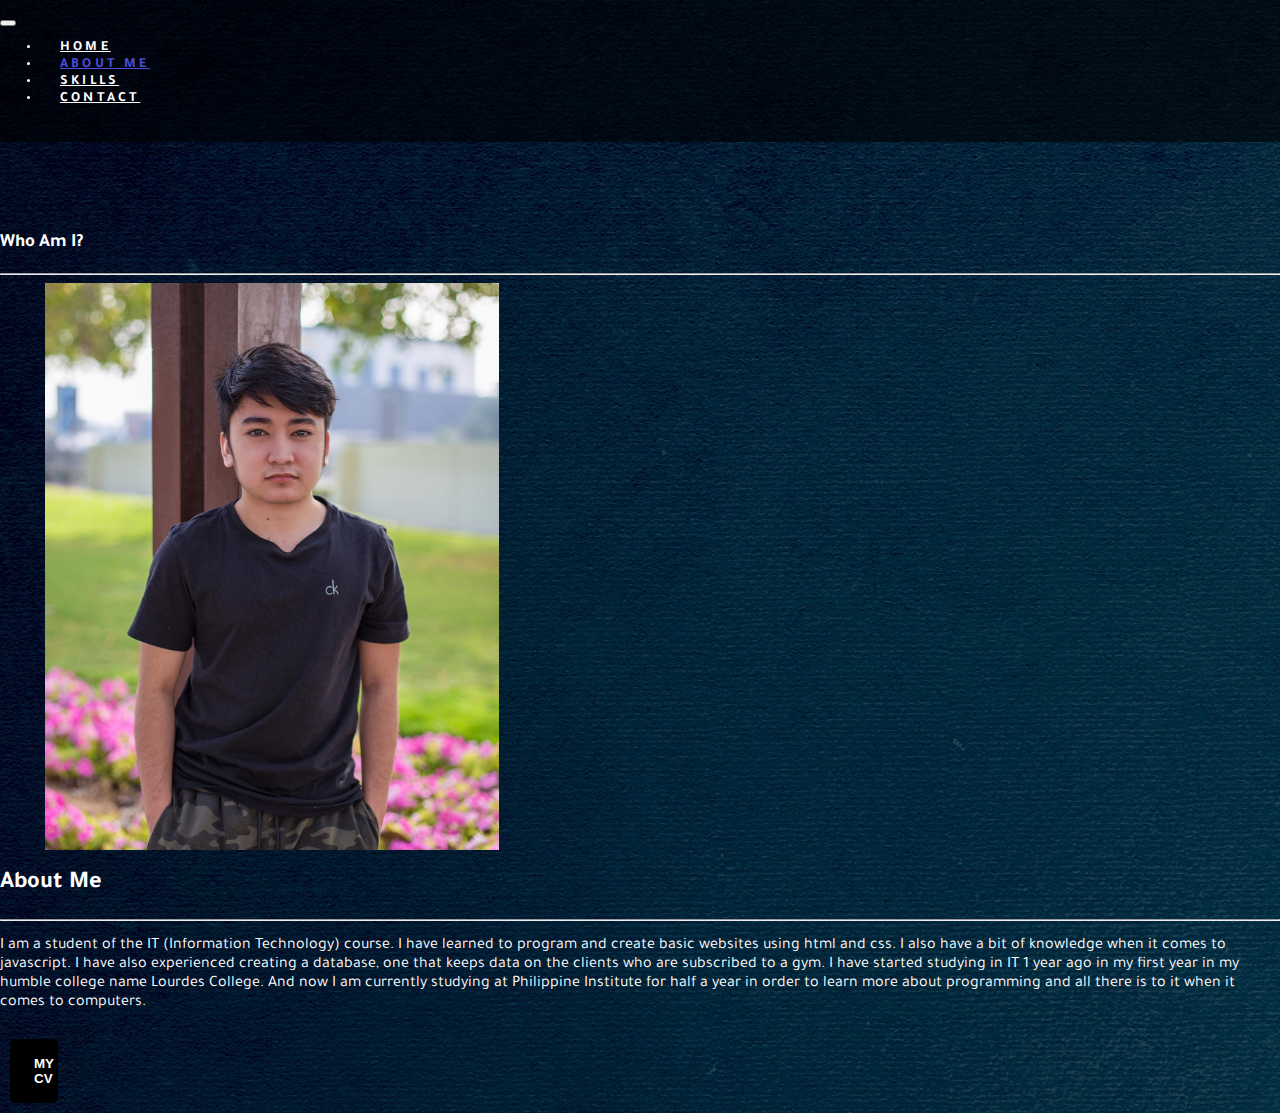
<file: about.html>
<html>
    <head>
        <title>About Me</title>
                <!-- CSS only -->
<link href="https://cdn.jsdelivr.net/npm/bootstrap@5.2.2/dist/css/bootstrap.min.css" rel="stylesheet" 
integrity="sha384-Zenh87qX5JnK2Jl0vWa8Ck2rdkQ2Bzep5IDxbcnCeuOxjzrPF/et3URy9Bv1WTRi" crossorigin="anonymous">
<!-- JavaScript Bundle with Popper -->
<script src="https://cdn.jsdelivr.net/npm/bootstrap@5.2.2/dist/js/bootstrap.bundle.min.js" 
integrity="sha384-OERcA2EqjJCMA+/3y+gxIOqMEjwtxJY7qPCqsdltbNJuaOe923+mo//f6V8Qbsw3" crossorigin="anonymous">
</script>
<link rel="stylesheet" href="PortfolioStyle.css">
    </head>
    <body style="background-image: url('pic4.webp'); color: white;">
        <div id="home">
            <nav class="navbar navbar-expand-lg navbar-dark bg-black fixed-top">
                <div class="container-fluid">
                  <button class="navbar-toggler" type="button" data-bs-toggle="collapse" data-bs-target="#navbarTogglerDemo01">
                    <span class="navbar-toggler-icon"></span>
                  </button>
                  <div class="collapse navbar-collapse" id="navbarTogglerDemo01">
                    <ul class="navbar-nav mx-auto">
                      <li class="nav-item">
                        <a class="nav-link" aria-current="page" href="index.html">Home</a>
                      </li>
                      <li class="nav-item">
                        <a class="nav-link active" href="about.html">About Me</a>
                      </li>
                      <li class="nav-item">
                        <a class="nav-link" href="skills.html">Skills</a>
                      </li>
                      <li class="nav-item">
                        <a class="nav-link" href="Contact.html">Contact</a>
                      </li>
                      </ul>
                  </div>
              </nav>
            </div>
            <div id="about" class=" container-fluid mt-3 pb-5 ">
                <div class="post-heading text-center">
                  <h3 class="display-4 font-weight-bold" style="margin-top: 7%;">Who Am I?</h3>
                  <hr class="w-50 mx-auto pb-5">
                </div>
                <div class="row">
                <div class="col-lg-6 col-md-6 col-12">
                  <img src="pic3.jpeg" class="img-fluid" style="height: 15cm; margin-left: 45px;">
                </div>
                <div class="col-lg-6 col-md-6 col-12">
                <h2 class="text-center">About Me</h2>
                <hr class="w-50 mx-auto ">
                <p>
                     I am a student of the IT (Information Technology) 
                    course. I have learned to program and create basic websites using html and css. I 
                also have a bit of knowledge when it comes to javascript. I have also experienced creating
            a database, one that keeps data on the clients who are subscribed to a gym. I have started
        studying in IT 1 year ago in my first year in my humble college name Lourdes College. And now I am currently
    studying at Philippine Institute for half a year in order to learn more about programming and all there is to it when
it comes to computers.</p>
<button class="btn w-50">
  <a href="CV.html">My CV</a>
</button>
                </div>
    </body>
</html>
</file>
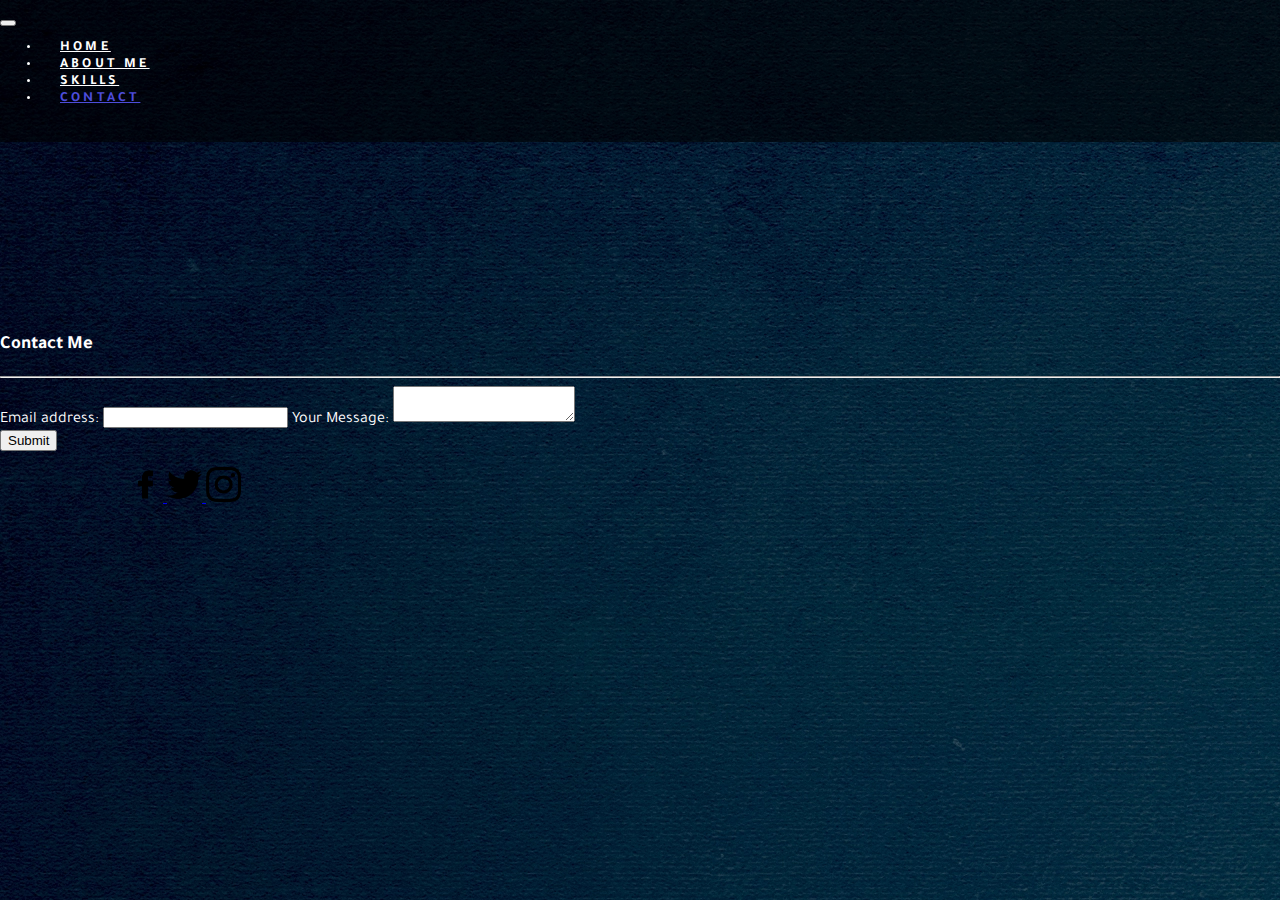
<file: Contact.html>
<html>
    <head>
        <title>Contact</title>
                <!-- CSS only -->
<link href="https://cdn.jsdelivr.net/npm/bootstrap@5.2.2/dist/css/bootstrap.min.css" rel="stylesheet" 
integrity="sha384-Zenh87qX5JnK2Jl0vWa8Ck2rdkQ2Bzep5IDxbcnCeuOxjzrPF/et3URy9Bv1WTRi" crossorigin="anonymous">
<!-- JavaScript Bundle with Popper -->
<script src="https://cdn.jsdelivr.net/npm/bootstrap@5.2.2/dist/js/bootstrap.bundle.min.js" 
integrity="sha384-OERcA2EqjJCMA+/3y+gxIOqMEjwtxJY7qPCqsdltbNJuaOe923+mo//f6V8Qbsw3" crossorigin="anonymous">
</script>
<link rel="stylesheet" href="PortfolioStyle.css">
    </head>
    <body style="background-image: url('pic4.webp'); color: white;">
        <div id="home">
            <nav class="navbar navbar-expand-lg navbar-dark bg-black fixed-top">
                <div class="container-fluid">
                  <button class="navbar-toggler" type="button" data-bs-toggle="collapse" data-bs-target="#navbarTogglerDemo01">
                    <span class="navbar-toggler-icon"></span>
                  </button>
                  <div class="collapse navbar-collapse" id="navbarTogglerDemo01">
                    <ul class="navbar-nav mx-auto">
                      <li class="nav-item">
                        <a class="nav-link" aria-current="page" href="index.html">Home</a>
                      </li>
                      <li class="nav-item">
                        <a class="nav-link" href="about.html">About Me</a>
                      </li>
                      <li class="nav-item">
                        <a class="nav-link" href="skills.html">Skills</a>
                      </li>
                      <li class="nav-item">
                        <a class="nav-link active" href="Contact.html">Contact</a>
                      </li>
                      </ul>
                  </div>
              </nav>
            </div>

            <div id="contact" class="container w-50 mt-3 pb-5 ">
              <div class="post-heading text-center">
                <h3 class="display-4 font-weight-bold" style="margin-top: 15%;">Contact Me</h3>
                <hr class="w-50 mx-auto pb-5">
              </div>
              <form action="https://formsubmit.co/keithzeejaymendez72@gmail.com" method="POST">
                   <input type="hidden" name="_capatcha" value="false">
                 <input type="hidden" name="_subject" value="You've got mail!">
               
                  <label for="email">Email address:</label>
                  <input type="email" name="email"class="form-control" id="email" required>
               <input type="hidden" name="_next" value="https://keith0914.github.io/Portfolio-website/thanks.html">
                  <label for="email">Your Message:</label>
                  <textarea name="message" class="form-control"></textarea>
                
                <br>
                <button type="submit" class="btn btn-dark">Submit</button>
              </form>
            </div>

            <div class="container my-5">

              <!-- Footer -->
            <footer class="text-center text-white" style="width: 80%; margin-left: 10%; 
            padding-bottom: 0%;">
              <!-- Grid container -->
              <div class="container p-4">
                <!-- Section: Social media -->
                <section class="mb-4">
                  <!-- Facebook -->
                  <a class="btn bg-light btn-outline-light btn-floating m-1"
                   href="https://www.facebook.com/profile.php?id=100015605028121" 
                   role="button"><i class="fab fa-facebook-f"></i>
                  <img src="fb.png" style="height: 35px;">
                  </a>
           
                  <!-- Twitter -->
                  <a class="btn bg-light btn-outline-light btn-floating m-1" 
                  href="https://twitter.com/KeithMendez221" role="button"><i class="fab fa-twitter"></i>
                  <img src="twitter.png" style="height: 35px;">
                </a>
            
              
                  <!-- Instagram -->
                  <a class="btn bg-light btn-outline-light btn-floating m-1" 
                  href="https://www.instagram.com/justkeithmendez/" role="button">
                  <i class="fab fa-instagram"></i>
                  <img src="instagram.png" style="height: 35px;">
                </a>
                  <form action="">
                    <!--Grid row-->
                    <div class="row d-flex justify-content-center">
              </div>
              <!-- Grid container -->
            </footer>
            <!-- Footer -->
            </div>
            <!-- End of .container -->
            </body>
            </html>
</file>
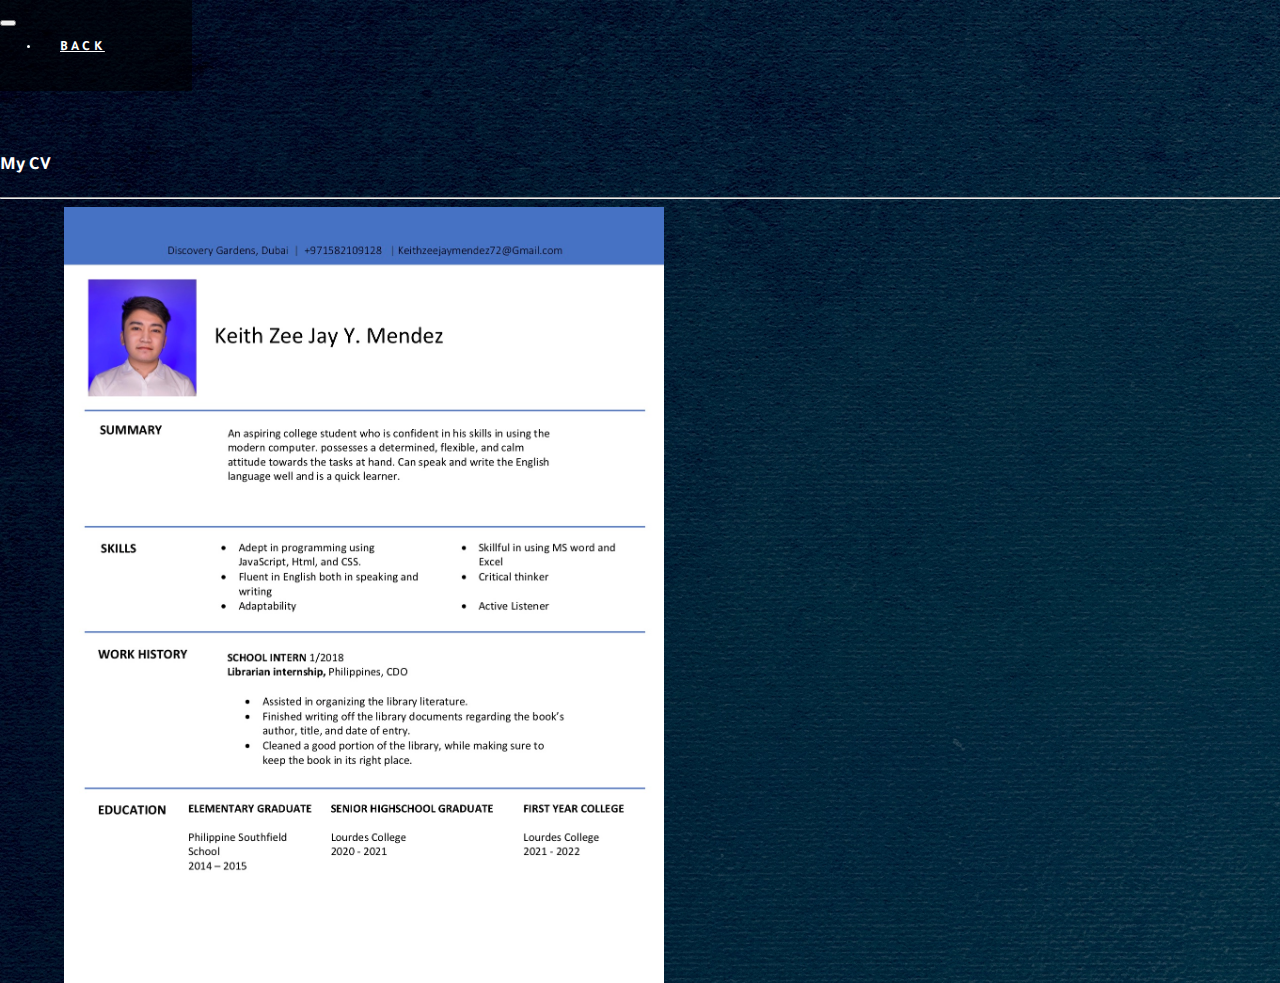
<file: CV.html>
<html>
    <head>
        <title>Skills</title>
                <!-- CSS only -->
<link href="https://cdn.jsdelivr.net/npm/bootstrap@5.2.2/dist/css/bootstrap.min.css" rel="stylesheet" 
integrity="sha384-Zenh87qX5JnK2Jl0vWa8Ck2rdkQ2Bzep5IDxbcnCeuOxjzrPF/et3URy9Bv1WTRi" crossorigin="anonymous">
<!-- JavaScript Bundle with Popper -->
<script src="https://cdn.jsdelivr.net/npm/bootstrap@5.2.2/dist/js/bootstrap.bundle.min.js" 
integrity="sha384-OERcA2EqjJCMA+/3y+gxIOqMEjwtxJY7qPCqsdltbNJuaOe923+mo//f6V8Qbsw3" crossorigin="anonymous">
</script>
<link rel="stylesheet" href="PortfolioStyle.css">
    </head>
    <body style="background-image: url('pic4.webp'); color: white;">
        <div id="home">
            <nav class="navbar navbar-expand-lg navbar-dark bg-black fixed-top" style="margin-right: 85%;" >
                <div class="container-fluid">
                  <button class="navbar-toggler" type="button" data-bs-toggle="collapse" data-bs-target="#navbarTogglerDemo01">
                    <span class="navbar-toggler-icon"></span>
                  </button>
                  <div class="collapse navbar-collapse" id="navbarTogglerDemo01">
                    <ul class="navbar-nav mx-auto">
                      <li class="nav-item">
                        <a class="nav-link" aria-current="page" href="about.html">Back</a>
                      </li>
                     
                      </ul>
                  </div>
              </nav>
            </div>
            
            <div id="contact" class="container w-50 mt-3 pb-5 ">
              <div class="post-heading text-center">
                <h3 class="display-4 font-weight-bold" style="margin-top: 5%;">My CV</h3>
                <hr class="w-50 mx-auto pb-5">
              </div>

            <div class="img">
                <img src="Keith-CV-new.jpg" class="img-fluid" style="width: 600px; margin-left: 5%; margin-top: 0%;">
               </div>
            </body>
            </html>
</file>
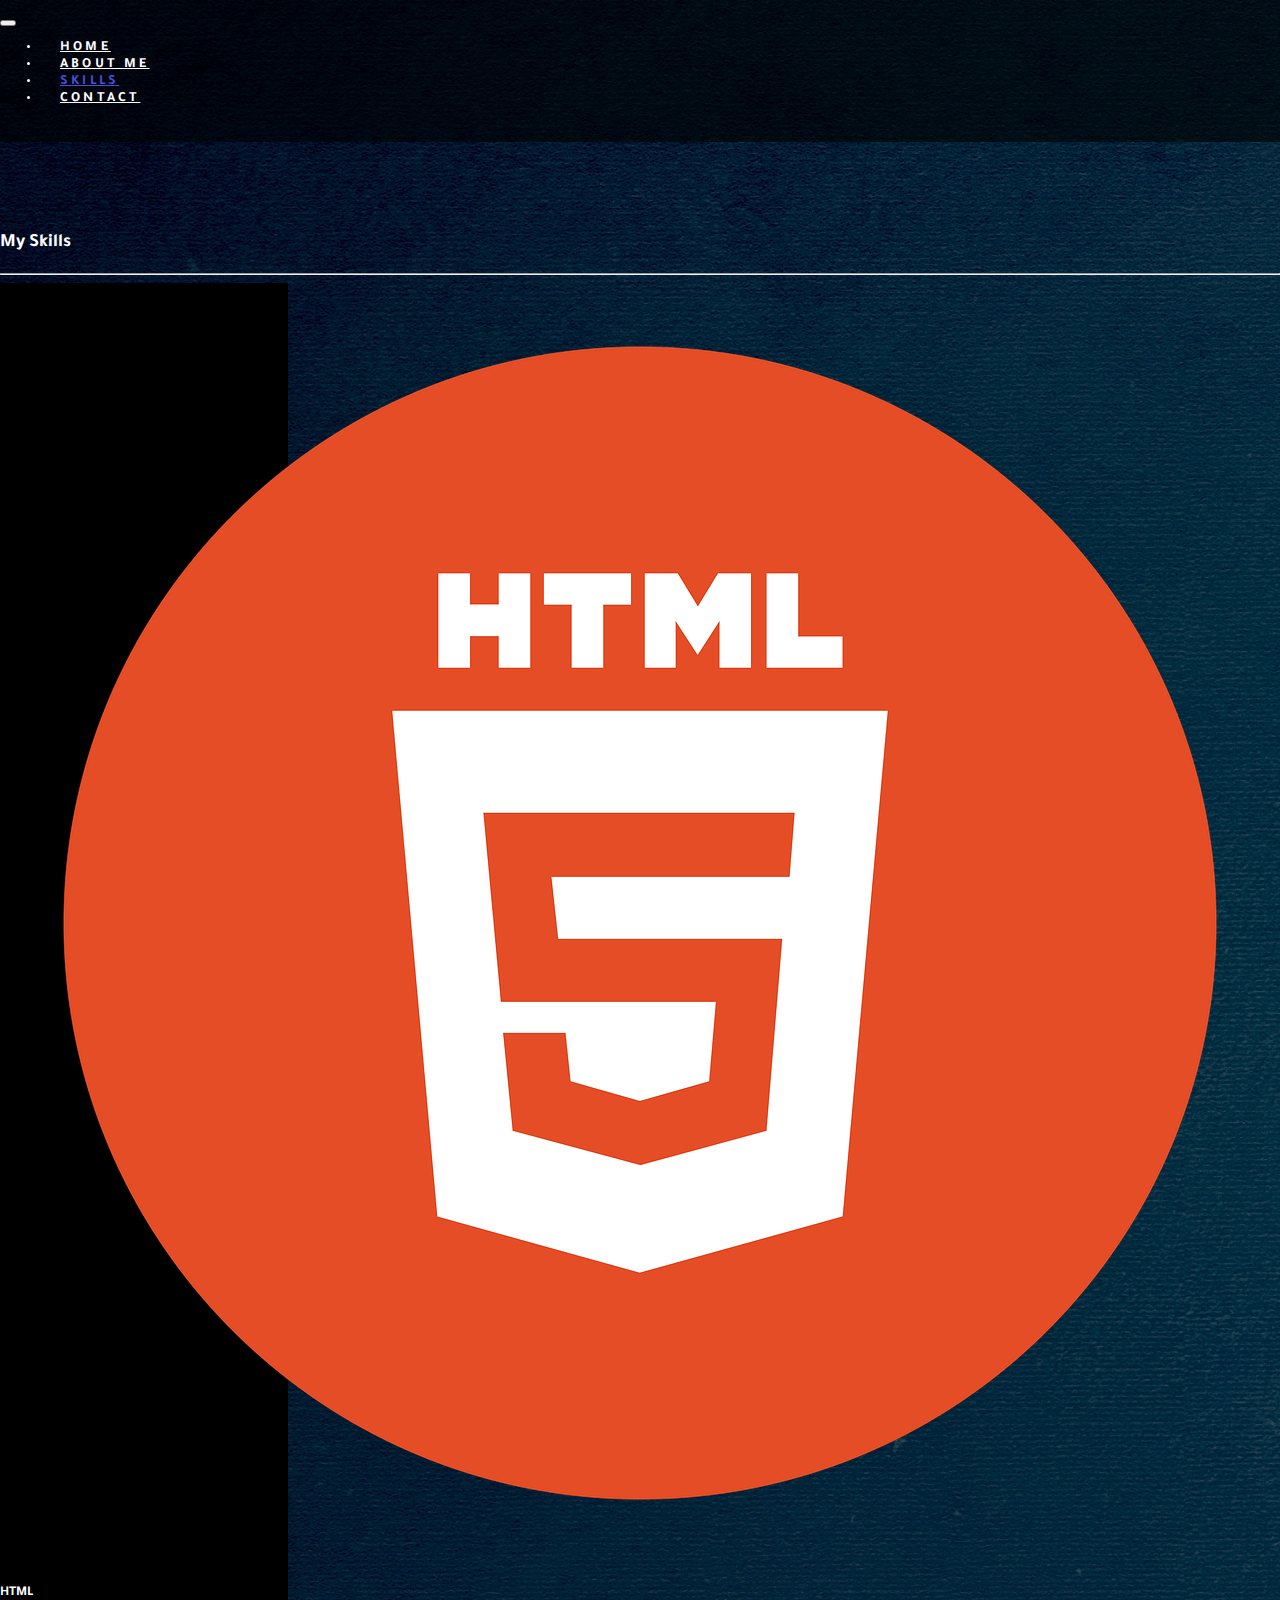
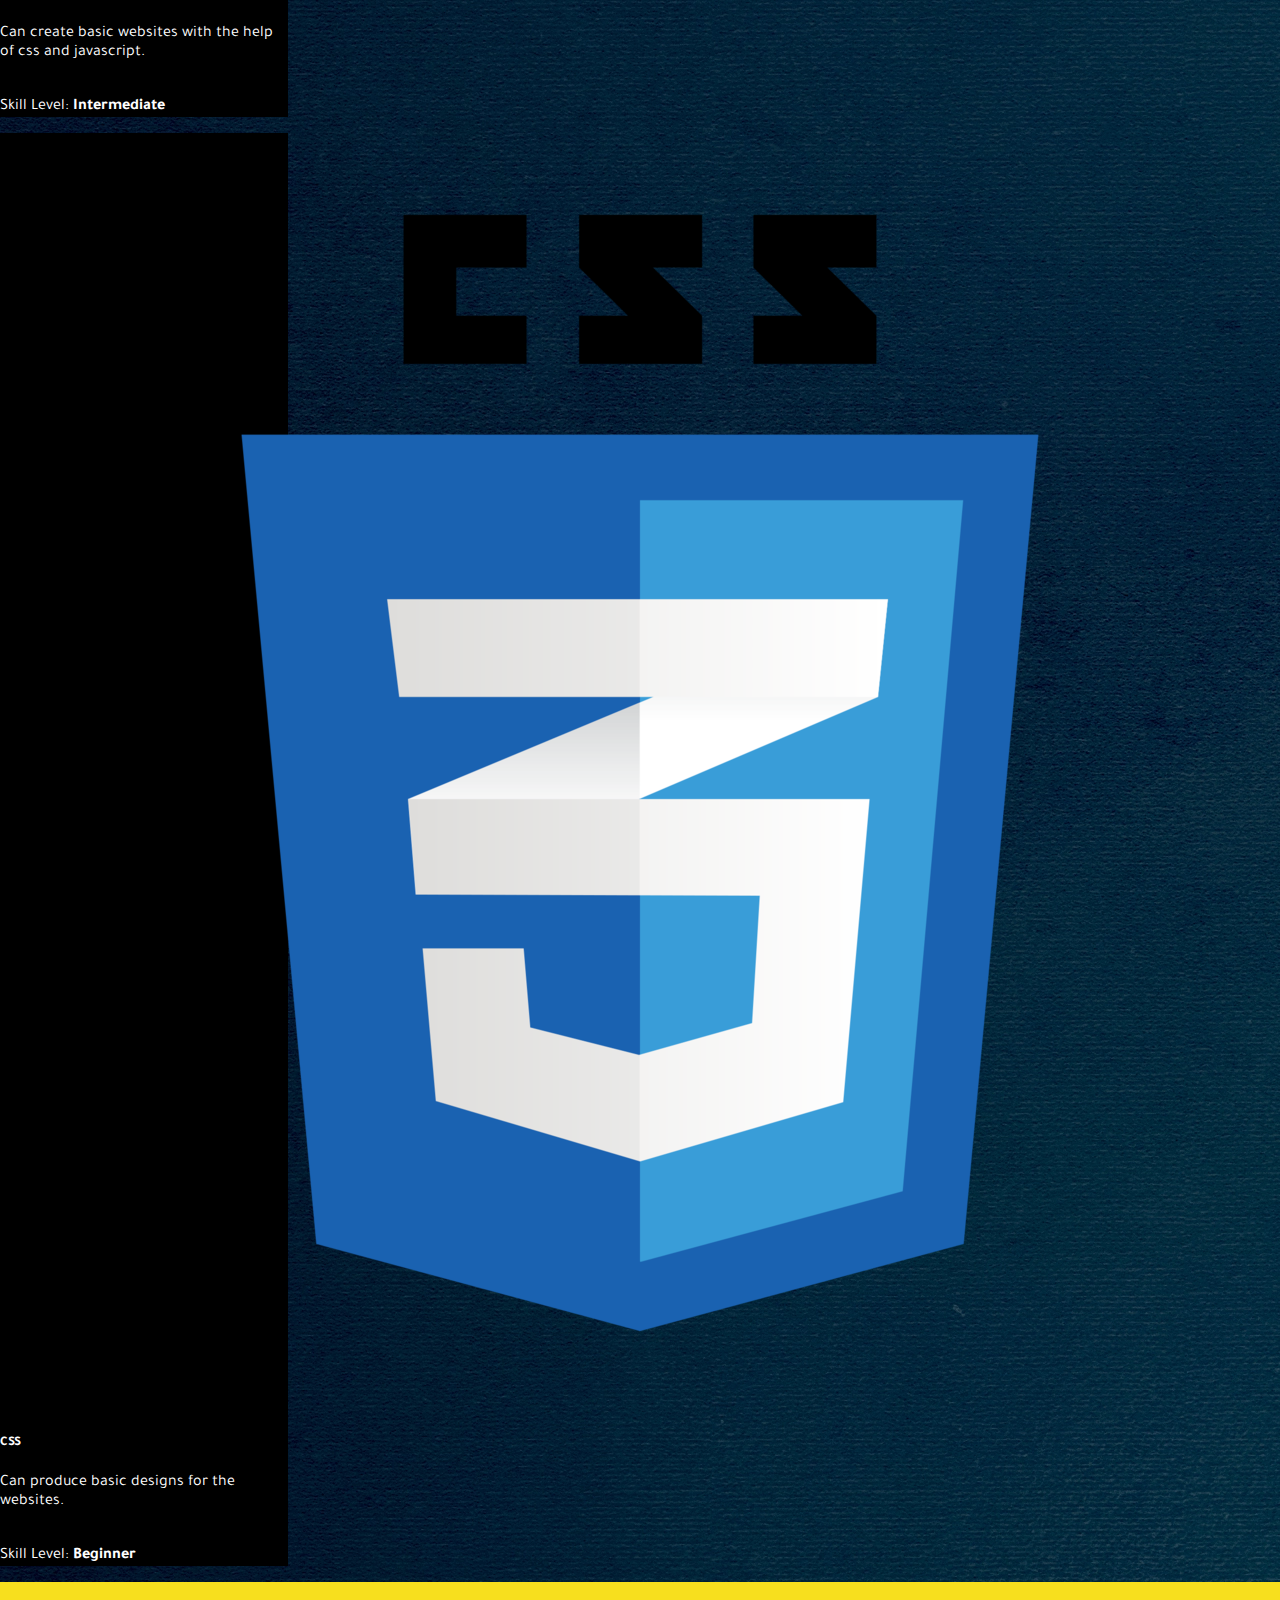
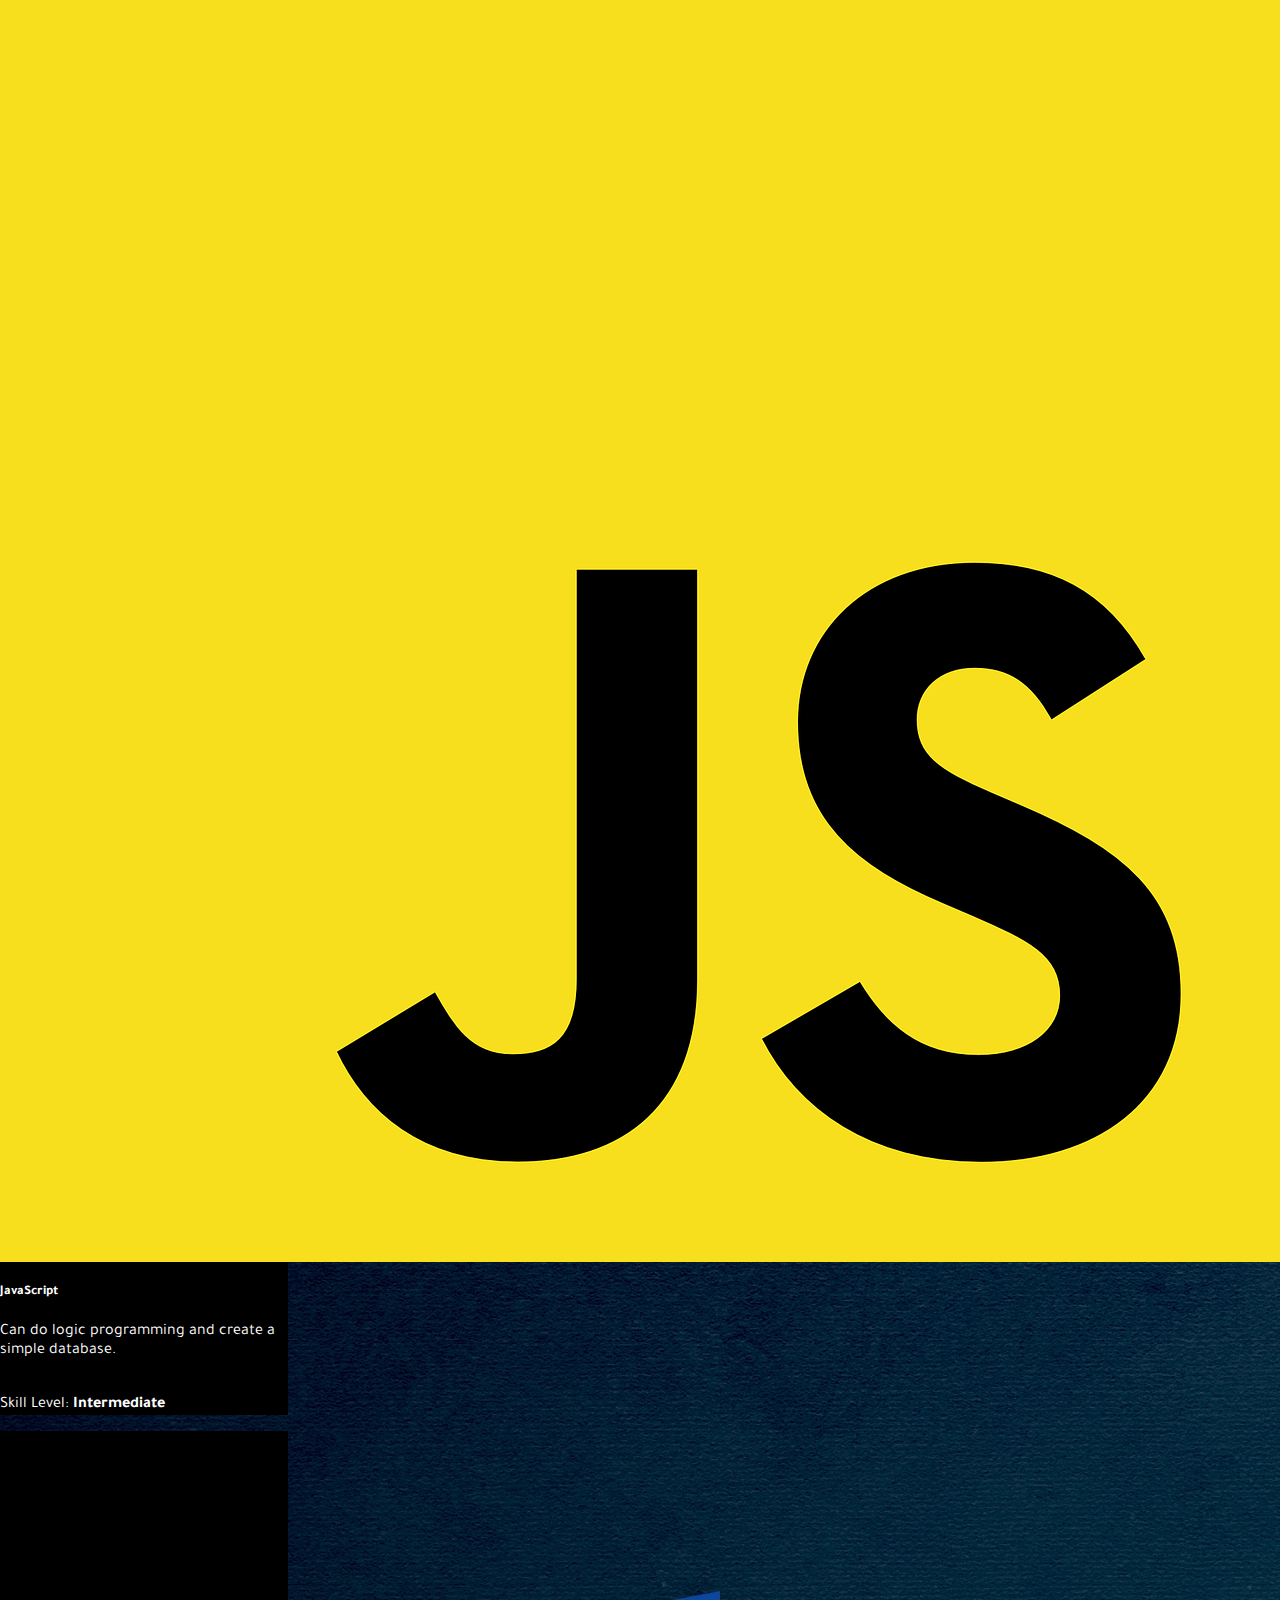
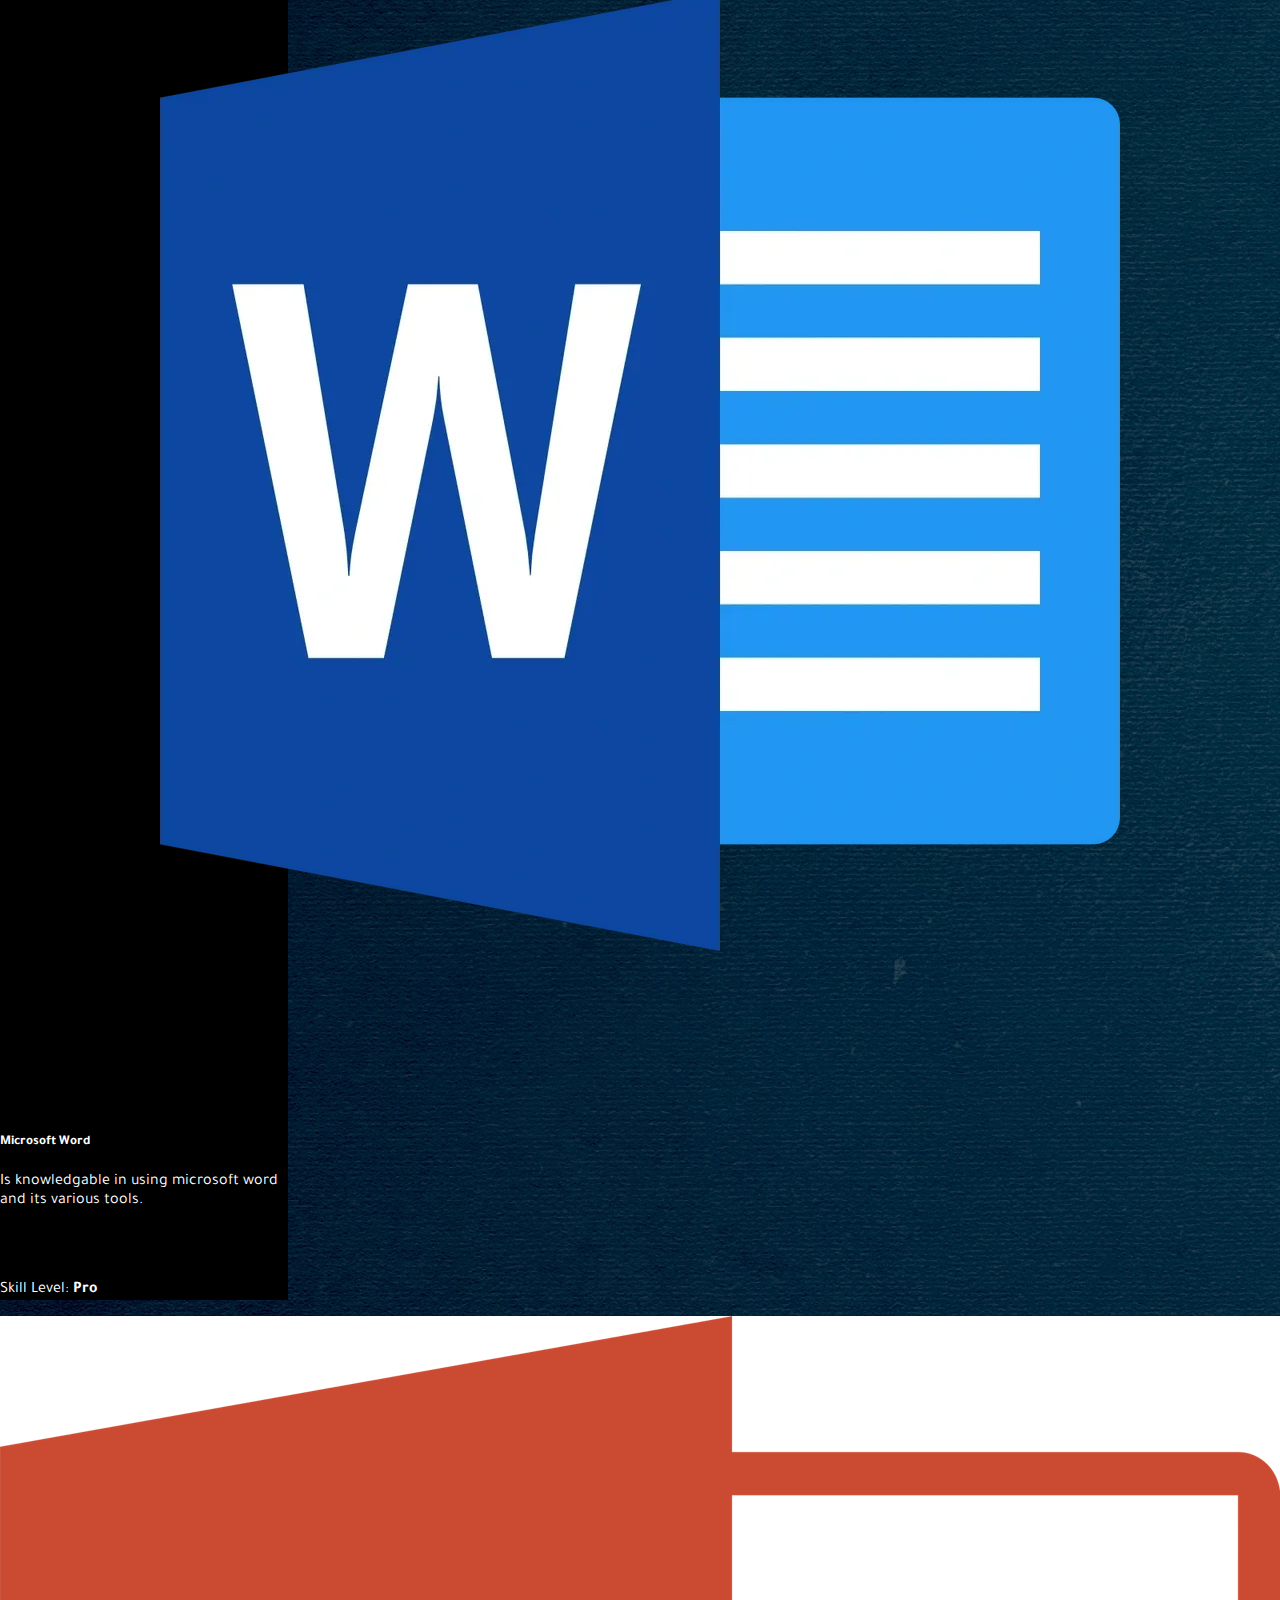
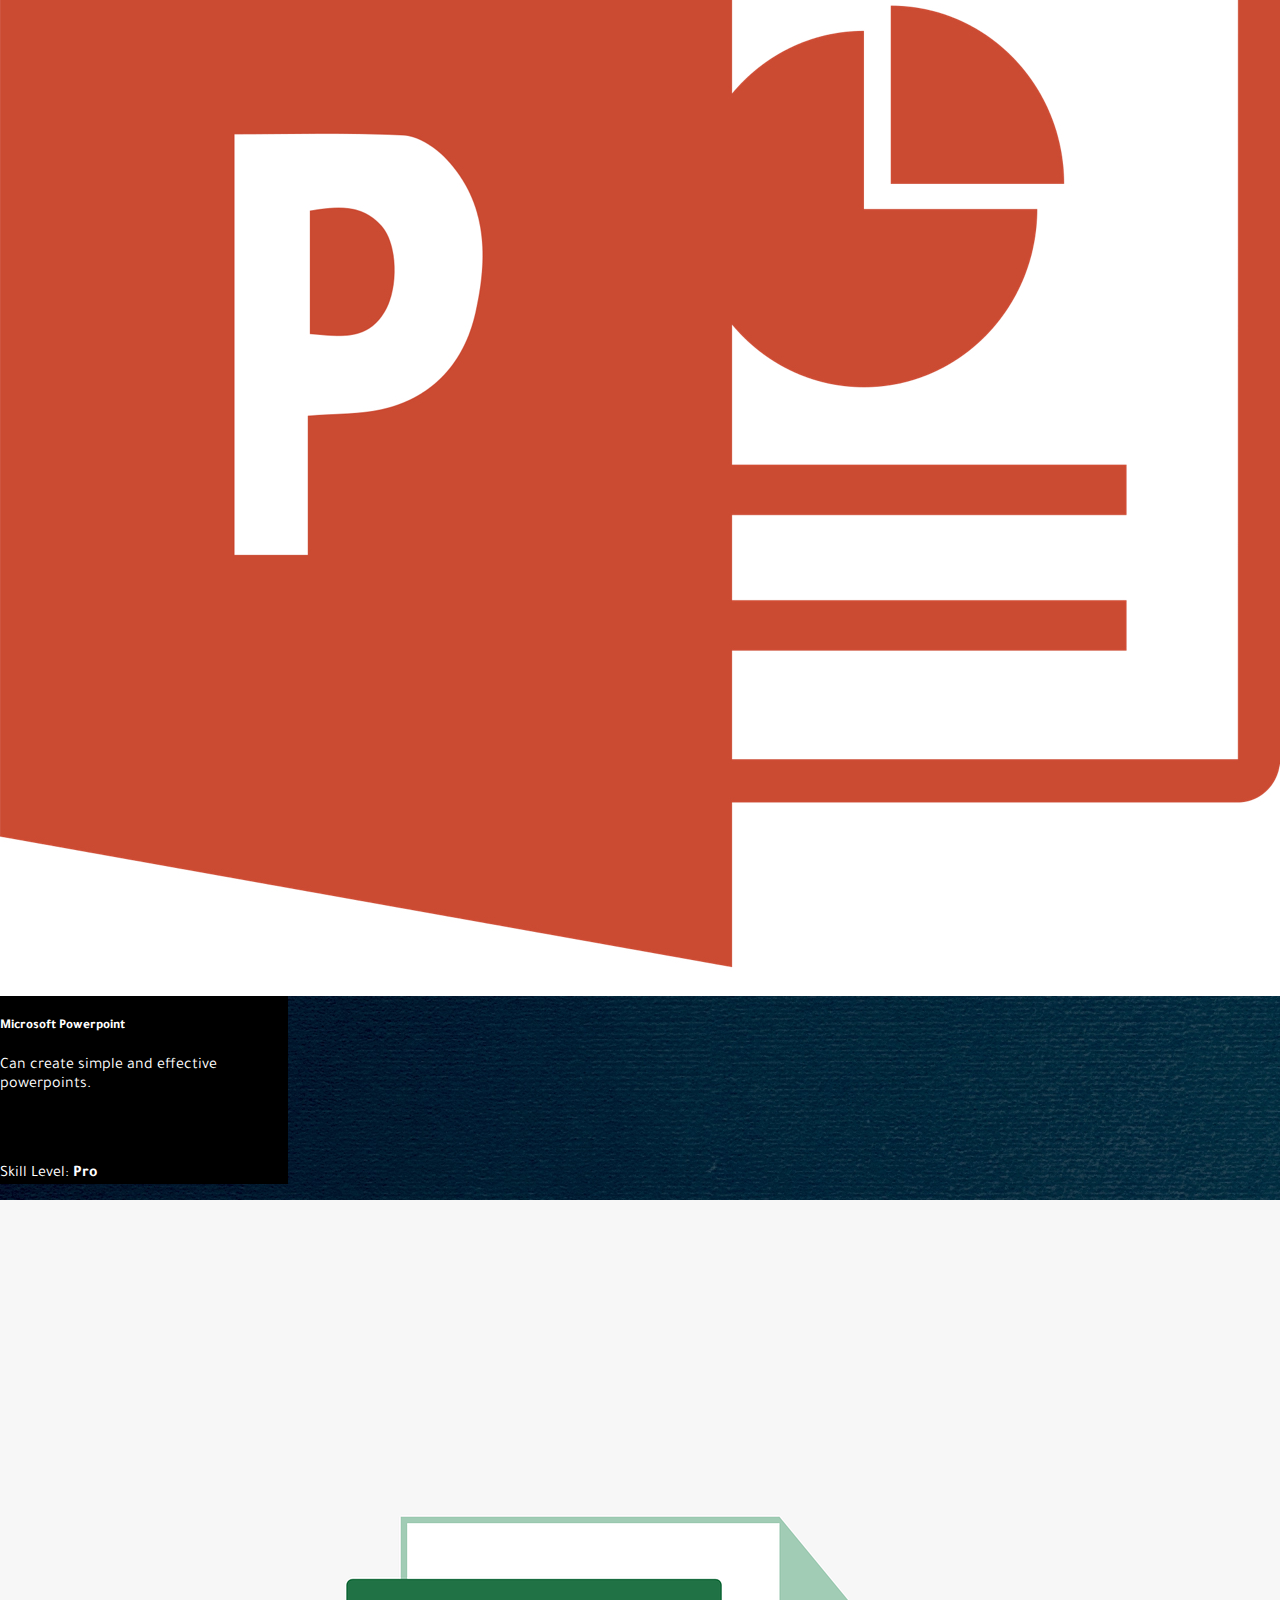
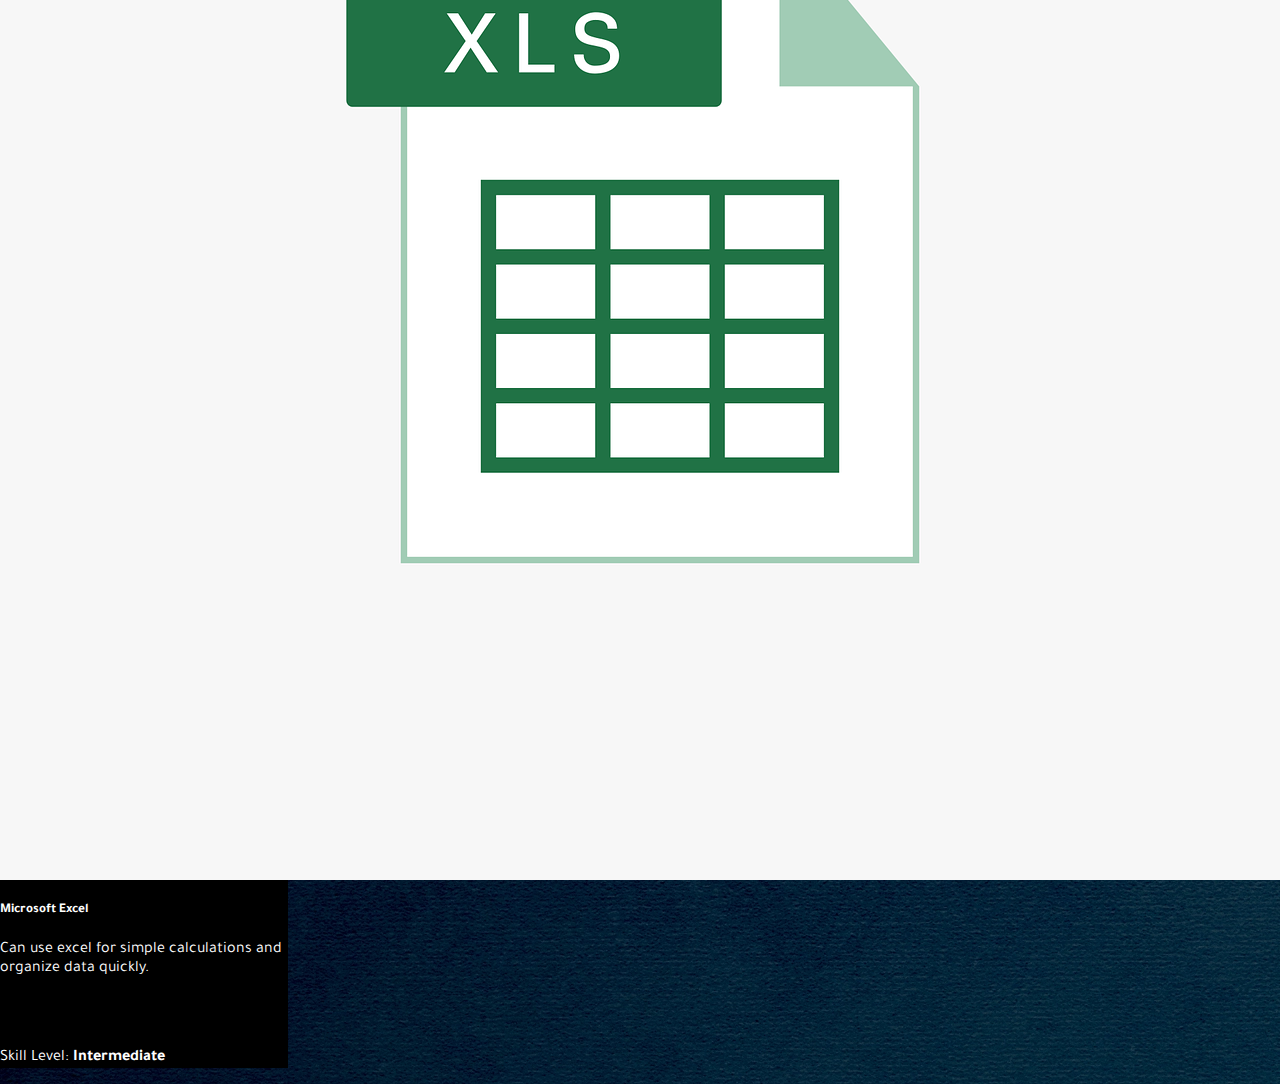
<file: skills.html>
<html>
    <head>
        <title>Skills</title>
                <!-- CSS only -->
<link href="https://cdn.jsdelivr.net/npm/bootstrap@5.2.2/dist/css/bootstrap.min.css" rel="stylesheet" 
integrity="sha384-Zenh87qX5JnK2Jl0vWa8Ck2rdkQ2Bzep5IDxbcnCeuOxjzrPF/et3URy9Bv1WTRi" crossorigin="anonymous">
<!-- JavaScript Bundle with Popper -->
<script src="https://cdn.jsdelivr.net/npm/bootstrap@5.2.2/dist/js/bootstrap.bundle.min.js" 
integrity="sha384-OERcA2EqjJCMA+/3y+gxIOqMEjwtxJY7qPCqsdltbNJuaOe923+mo//f6V8Qbsw3" crossorigin="anonymous">
</script>
<link rel="stylesheet" href="PortfolioStyle.css">
    </head>
    <body style="background-image: url('pic4.webp'); color: white;">
        <div id="home">
            <nav class="navbar navbar-expand-lg navbar-dark bg-black fixed-top">
                <div class="container-fluid">
                  <button class="navbar-toggler" type="button" data-bs-toggle="collapse" data-bs-target="#navbarTogglerDemo01">
                    <span class="navbar-toggler-icon"></span>
                  </button>
                  <div class="collapse navbar-collapse" id="navbarTogglerDemo01">
                    <ul class="navbar-nav mx-auto">
                      <li class="nav-item">
                        <a class="nav-link" aria-current="page" href="index.html">Home</a>
                      </li>
                      <li class="nav-item">
                        <a class="nav-link" href="about.html">About Me</a>
                      </li>
                      <li class="nav-item">
                        <a class="nav-link active" href="skills.html">Skills</a>
                      </li>
                      <li class="nav-item">
                        <a class="nav-link" href="Contact.html">Contact</a>
                      </li>
                      </ul>
                  </div>
              </nav>
            </div>
            <div id="skills" class=" container-fluid mt-3 pb-5 ">
              <div class="post-heading text-center">
                <h3 class="display-4 font-weight-bold" style="margin-top: 7%;">My Skills</h3>
                <hr class="w-50 mx-auto pb-5">
              </div>
              

              
              
              <div class="row">
                <div class="col-lg-4 col-md-6 col-12 pb-5">
                      <div class="card" style="width: 18rem;">
                        <img src="skill1.webp" class="card-img-top" alt="...">
                        <div class="card-body">
                          <h5 class="card-title">HTML</h5>
                          <p class="card-text">Can create basic websites with the help
                            of css and javascript.
                          </p>
                          
                          <p> <br> Skill Level: <b> Intermediate</b></p>
                        </div>
                      </div>
                    </div>
                  
                <div class="col-lg-4 col-md-6 col-12 pb-5">
                  <div class="card" style="width: 18rem;">
                    <img src="skill2.png" class="card-img-top">
                    <div class="card-body">
                      <h5 class="card-title">CSS</h5>
                      <p class="card-text">Can produce basic designs for the websites.
                      </p>
                     
                      <p> <br> Skill Level: <b> Beginner</b></p>
                    </div>
                  </div>
                </div>

                <div class="col-lg-4 col-md-6 col-12 pb-5">
                  <div class="card" style="width: 18rem;">
                    <img src="skill2.webp" class="card-img-top">
                    <div class="card-body">
                      <h5 class="card-title">JavaScript</h5>
                      <p class="card-text">Can do logic programming and
                        create a simple database.
                      </p>
                    
                      <p> <br> Skill Level: <b> Intermediate</b></p>
                    </div>
                  </div>
                </div>

                <div class="col-lg-4 col-md-6 col-12 pb-5">
                  <div class="card" style="width: 18rem;">
                    <img src="MC-word.webp" class="card-img-top">
                    <div class="card-body">
                      <h5 class="card-title">Microsoft Word</h5>
                      <p class="card-text">Is knowledgable in using microsoft word and its 
                       various tools.
                      </p>
                      <br>
                      <p> <br> Skill Level: <b>Pro</b></p>
                    </div>
                  </div>
                </div>

                <div class="col-lg-4 col-md-6 col-12 pb-5">
                  <div class="card" style="width: 18rem;">
                    <img src="MC-powerpoint.jpeg" class="card-img-top">
                    <div class="card-body">
                      <h5 class="card-title">Microsoft Powerpoint</h5>
                      <p class="card-text">Can create simple and effective powerpoints.
                      </p>
                      <br>
                      <p> <br> Skill Level: <b>Pro</b></p>
                    </div>
                  </div>
                </div>
                
                <div class="col-lg-4 col-md-6 col-12 pb-5">
                  <div class="card" style="width: 18rem;">
                    <img src="MC-excel.webp" class="card-img-top">
                    <div class="card-body">
                      <h5 class="card-title">Microsoft Excel</h5>
                      <p class="card-text">Can use excel for simple calculations and 
                       organize data quickly.
                      </p>
                      <br>
                      <p> <br> Skill Level: <b>Intermediate</b></p>
                    </div>
                  </div>
                </div>

              </div>


            </body>
    </html>
</file>
<file: PortfolioStyle.css>
@import url('https://fonts.googleapis.com/css2?family=Tajawal&display=swap');
@import url('https://fonts.googleapis.com/css2?family=Bebas+Neue&display=swap');
body{
    margin: 0;
    padding: 0;
    box-sizing: border-box;
    overflow-x: hidden;
    font-family: 'Tajawal', sans-serif;
}

.navbar{
    text-transform: uppercase;
    font-size: 14px;
    font-weight: 700;
    letter-spacing: 0.2rem;
    background: rgba(0, 0, 0, 0.6 ) !important;
    padding: 20px 0px; 
}

.navbar-dark .navbar-nav .nav-link{
    color: white;
    padding-left: 20px;
}

.navbar-dark .navbar-nav .nav-link.active,
.navbar-dark .navbar-nav .nav-link:hover{
    color: rgb(77, 77, 219);
}


.heading{
    position: absolute;
    top: 20%;
    width: 100%;
    max-width: 100%;
}

.heading h5{
    font-size: 3em;
    font-weight: 100;
    color: white;
    
}

.heading h1{
    font-size: 7em;
    font-weight: 200;
    color: white;
    font-family: 'Bebas Neue', cursive;
    letter-spacing: 10px;
    animation: text 2s 1;
}

.heading p{
    font-size: 30px;
    text-transform: uppercase;
    font-weight: lighter;
    color: white;
    
}

@keyframes text{
    0%{
        color: black;
        margin: -40px;
    }
}

#about .btn{
    border: 2px solid;
    width: 30px;
    padding: 15px 22px;
    background: black;
    border-radius: 5px;
    margin: 10px;

}

#about .btn a{
    color: white;
    text-decoration: none;
    font-size: 1em;
    font-weight: bold;
    text-transform: uppercase ;
}

#about .btn:hover{
    color: blue;
}

.card{
    background-color: black;
}
</file>
